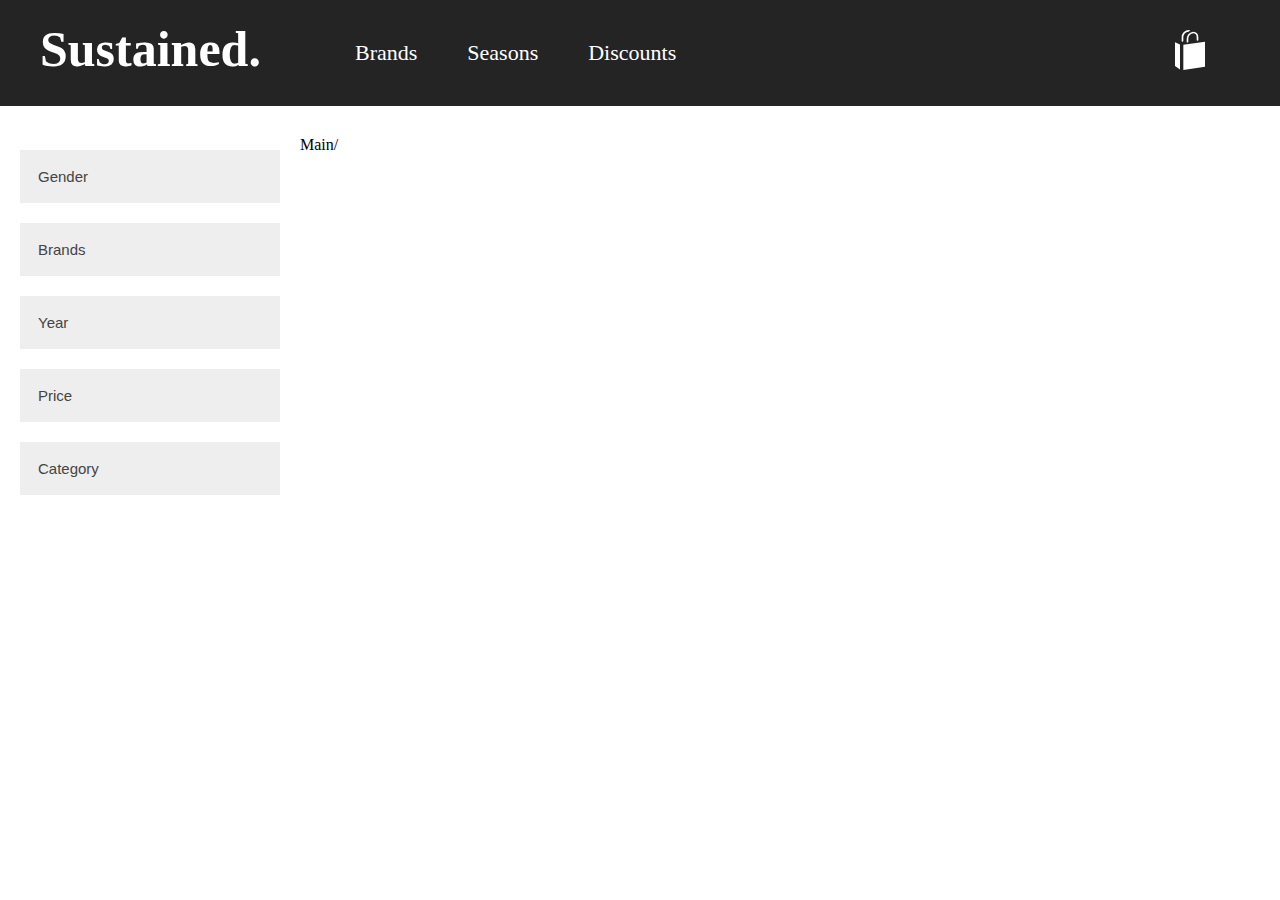
<file: index.html>
<!DOCTYPE html>
<html lang="en">

<head>
    <meta charset="UTF-8">
    <meta http-equiv="X-UA-Compatible" content="IE=edge">
    <meta name="viewport" content="width=device-width, initial-scale=1.0">
    <link href="css/style.css" rel="stylesheet">
    <title>Document</title>
</head>

<body>
    <header>
        <div class="header_bar">
            <h1><a href="index.html">Sustained.</a></h1>
            <nav>
                <ul class="header_nav">
                    <li><a>Brands</a></li>
                    <li><a>Seasons</a></li>
                    <li><a>Discounts</a></li>
                </ul>
                <img src="images/burger_menu_white.svg" class="burger_menu" alt="shopping cart icon">
            </nav>
            <img src="images/shopping_bag_white.svg" class="shopping_bag" alt="shopping cart icon">
        </div>
    </header>
    <main>
        <div class="side_menu">
            <button type="button" class="collapsible">Gender</button>
            <div class="content">
                <input type="checkbox" id="vehicle1" name="vehicle1" value="Bike">
                <label for="vehicle1"> Men</label><br>
                <input type="checkbox" id="vehicle1" name="vehicle1" value="Bike">
                <label for="vehicle1"> Women</label><br>
                <input type="checkbox" id="vehicle1" name="vehicle1" value="Bike">
                <label for="vehicle1"> Unisex</label><br>
            </div>
            <button type="button" class="collapsible">Brands</button>
            <div class="content">
                <input type="checkbox" id="vehicle1" name="vehicle1" value="Bike">
                <label for="vehicle1"> Men</label><br>
            </div>
            <button type="button" class="collapsible">Year</button>
            <div class="content">
                <input type="checkbox" id="vehicle1" name="vehicle1" value="Bike">
                <label for="vehicle1"> Men</label><br>
            </div>
            <button type="button" class="collapsible">Price</button>
            <div class="content">
                <p>Lorem ipsum dolor sit amet, consectetur adipisicing elit, sed do eiusmod tempor incididunt ut labore
                    et dolore magna aliqua. Ut enim ad minim veniam, quis nostrud exercitation ullamco laboris nisi ut
                    aliquip ex ea commodo consequat.</p>
            </div>
            <button type="button" class="collapsible">Category</button>
            <div class="content">
                <input type="checkbox" id="vehicle1" name="vehicle1" value="Bike">
                <label for="vehicle1"> Men</label><br>
            </div>
        </div>
        <div class="main_content">
            <div class="breadcrumbs_bar">
                <p>Main/</p>
                <h1></h1>
            </div>
            <div class="product_show">
                <template id="smallProductTemplate">
                    <article class="product">
                        <img class="product_image" src="images/" alt="product image">
                        <h3 class="product_name"></h3>
                        <p class="product_description"></p>
                        <p class="price"></p>
                        <a href="product_detail.html?id=1165"><button>Explore</button></a>
                    </article>
                </template>
            </div>
        </div>
    </main>
    <footer>
        <script src="js/productlist.js"></script>
    </footer>
</body>

</html>
</file>
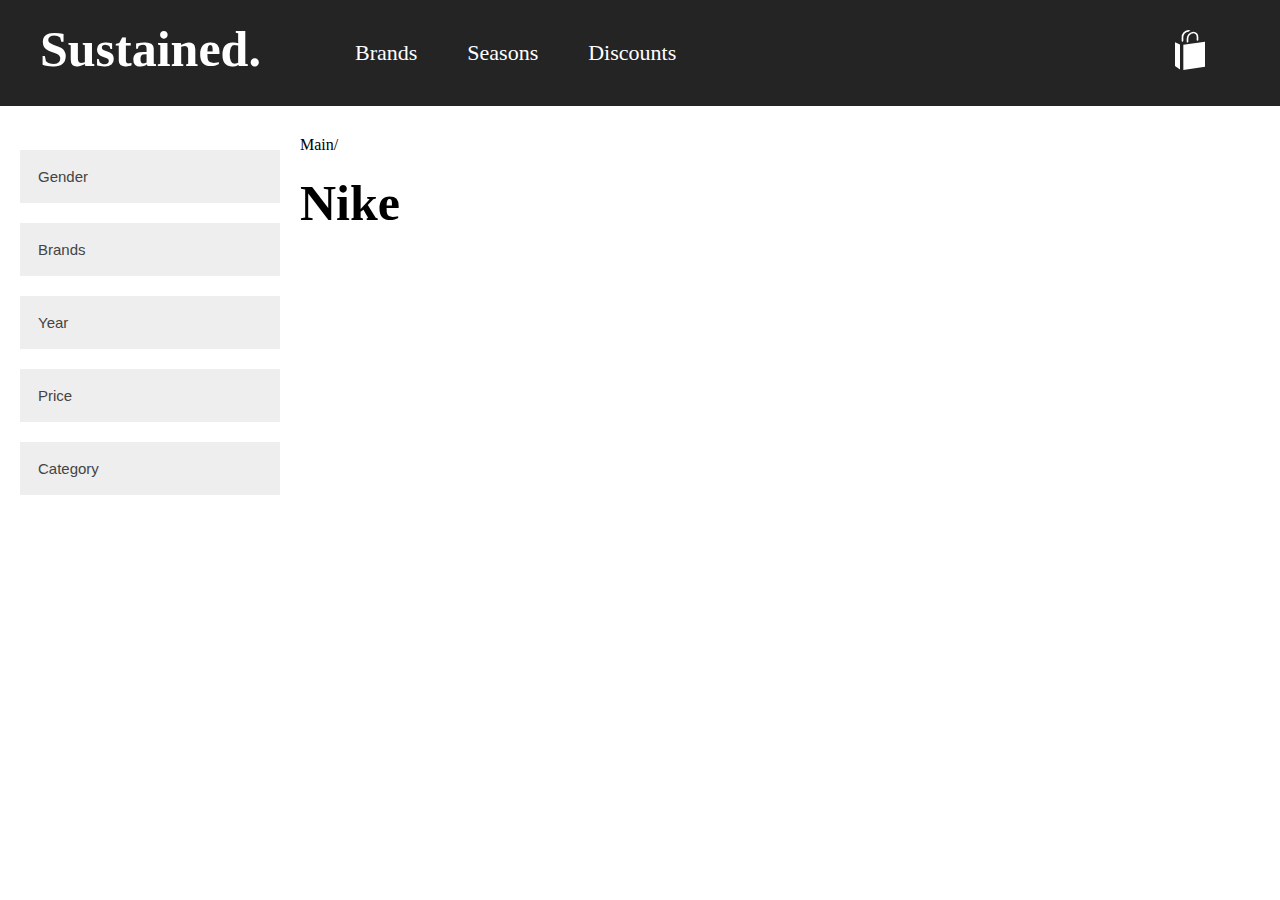
<file: products_list.html>
<!DOCTYPE html>
<html lang="en">

<head>
    <meta charset="UTF-8">
    <meta http-equiv="X-UA-Compatible" content="IE=edge">
    <meta name="viewport" content="width=device-width, initial-scale=1.0">
    <link href="css/style.css" rel="stylesheet">
    <title>Document</title>
</head>

<body>
    <header>
        <div class="header_bar">
            <h1><a href="index.html">Sustained.</a></h1>
            <nav>
                <ul class="header_nav">
                    <li><a>Brands</a></li>
                    <li><a>Seasons</a></li>
                    <li><a>Discounts</a></li>
                </ul>
                <img src="images/burger_menu_white.svg" class="burger_menu" alt="shopping cart icon">
            </nav>
            <img src="images/shopping_bag_white.svg" class="shopping_bag" alt="shopping cart icon">
        </div>
    </header>
    <main>
        <div class="side_menu">
            <button type="button" class="collapsible">Gender</button>
            <div class="content">
                <input type="checkbox" id="vehicle1" name="vehicle1" value="Bike">
                <label for="vehicle1"> Men</label><br>
                <input type="checkbox" id="vehicle1" name="vehicle1" value="Bike">
                <label for="vehicle1"> Women</label><br>
                <input type="checkbox" id="vehicle1" name="vehicle1" value="Bike">
                <label for="vehicle1"> Unisex</label><br>
            </div>
            <button type="button" class="collapsible">Brands</button>
            <div class="content">
                <input type="checkbox" id="vehicle1" name="vehicle1" value="Bike">
                <label for="vehicle1"> Men</label><br>
            </div>
            <button type="button" class="collapsible">Year</button>
            <div class="content">
                <input type="checkbox" id="vehicle1" name="vehicle1" value="Bike">
                <label for="vehicle1"> Men</label><br>
            </div>
            <button type="button" class="collapsible">Price</button>
            <div class="content">
                <p>Lorem ipsum dolor sit amet, consectetur adipisicing elit, sed do eiusmod tempor incididunt ut labore
                    et dolore magna aliqua. Ut enim ad minim veniam, quis nostrud exercitation ullamco laboris nisi ut
                    aliquip ex ea commodo consequat.</p>
            </div>
            <button type="button" class="collapsible">Category</button>
            <div class="content">
                <input type="checkbox" id="vehicle1" name="vehicle1" value="Bike">
                <label for="vehicle1"> Men</label><br>
            </div>
        </div>
        <div class="main_content">
            <div class="breadcrumbs_bar">
                <p>Main/</p>
                <h1>Nike</h1>
            </div>
            <div class="product_show">
                <template id="smallProductTemplate">
                    <article class="product">
                        <img class="product_image" src="images/" alt="product image">
                        <h3 class="product_name"></h3>
                        <p class="product_description"></p>
                        <p class="price"></p>
                        <a href="product_detail.html?id=1165"><button>Explore</button></a>
                    </article>
                </template>
            </div>
        </div>
    </main>
    <footer>
        <script src="js/productlist.js"></script>
    </footer>
</body>

</html>
</file>
<file: css/style.css>
:root {
  --hover-over-color: cadetblue;
}

body {
  margin: 0;
  padding: 0;
}

a {
  text-decoration: none;
}

header {
  background-color: rgb(36, 36, 36);
  color: white;
  position: fixed;
  width: 100%;
}

.header_bar {
  display: grid;
  grid-template-columns: 290px 1fr 100px;
  justify-content: center;
  padding: 0px 40px;
}

header nav {
  display: flex;
  align-items: center;
}

.header_nav {
  display: flex;
  flex-direction: row;
  list-style: none;
  justify-content: space-around;
  width: 25vw;
  margin: 0px;
  padding: 0px;
}

h1 {
  font-size: 50px;
  margin: 20px 0px 0px 0px;
}

.shopping_bag {
  width: 40px;
  margin: 30px 30px;
}

header li {
  font-size: 22px;
  color: rgb(0, 0, 0);
  padding: 40px 25px;
}

header a {
  color: white;
}

li:hover {
  background-color: var(--hover-over-color);
  color: white;
}

main {
  display: grid;
  grid-template-columns: 300px 4fr 1fr;
  padding-top: 120px;
}

.main_content {
  display: grid;
  grid-template-rows: auto 1fr;
  /* grid-area: 2/3;
      grid-row: 1/2; */
}

.side_menu {
  /* grid-area: 1/2;
      grid-row: 1/2; */
  margin: 20px;
}

/* Style the button that is used to open and close the collapsible content */

.collapsible {
  background-color: #eee;
  color: #444;
  cursor: pointer;
  padding: 18px;
  margin: 10px 0px;
  width: 100%;
  border: none;
  text-align: left;
  outline: none;
  font-size: 15px;
}

label {
  color: #444;
}

/* Add a background color to the button if it is clicked on (add the .active class with JS), and when you move the mouse over it (hover) */
.collapsible:hover {
  background-color: var(--hover-over-color);
  color: white;
}

/* Style the collapsible content. Note: hidden by default */
.content {
  padding: 0 18px;
  display: none;
  overflow: hidden;
  background-color: #ffffff;
}

.product_show {
  display: grid;
  grid-template-columns: repeat(auto-fit, minmax(300px, 300px));
  grid-gap: 1rem;
}

.product {
  display: flex;
  flex-direction: column;
  align-items: center;
  justify-content: space-between;
  margin: 10px;
  /* border: solid black 1px; */
  padding: 0.7rem;
  background-color: rgb(246, 246, 246);
}

img {
  width: 100%;
  height: auto;
}

.burger_menu {
  display: none
}

@media only screen and (max-width: 940px) {
  main {
    grid-template-columns: 1fr;
    /* background-color: blue; */
    margin: 0px 20px;
  }

  .shopping_bag {
    width: 30px;
    margin: 30px 10px;
  }

h1 {
  text-align: center;
  padding-left: 10px;
  font-size: 40px;
}

.header_bar {
  grid-template-columns: auto 1fr auto;
  padding: 0;
}

  .burger_menu {
    display: block;
    width: 30px;
    margin: 30px 10px;
  }

  header nav {
  display: flex;
  justify-content: flex-end;
}

  .product_show {
    display: flex;
    flex-direction: row;
    flex-wrap: wrap;
    grid-gap: 1rem;
    justify-content: center;
  }

  .header_nav{
    display: none;
  }
  .product {
    width: 300px;

  }

  .side_menu {
    display: none;
  }

}

@media only screen and (min-width: 941px) and  (max-width: 1465px) {
  main {
    grid-template-columns: 300px 1fr;
  }
}

@media only screen and (min-width: 1466px) and (max-width: 2260px) {
  main {
    grid-template-columns: 300px 1fr;
  }
}
</file>
